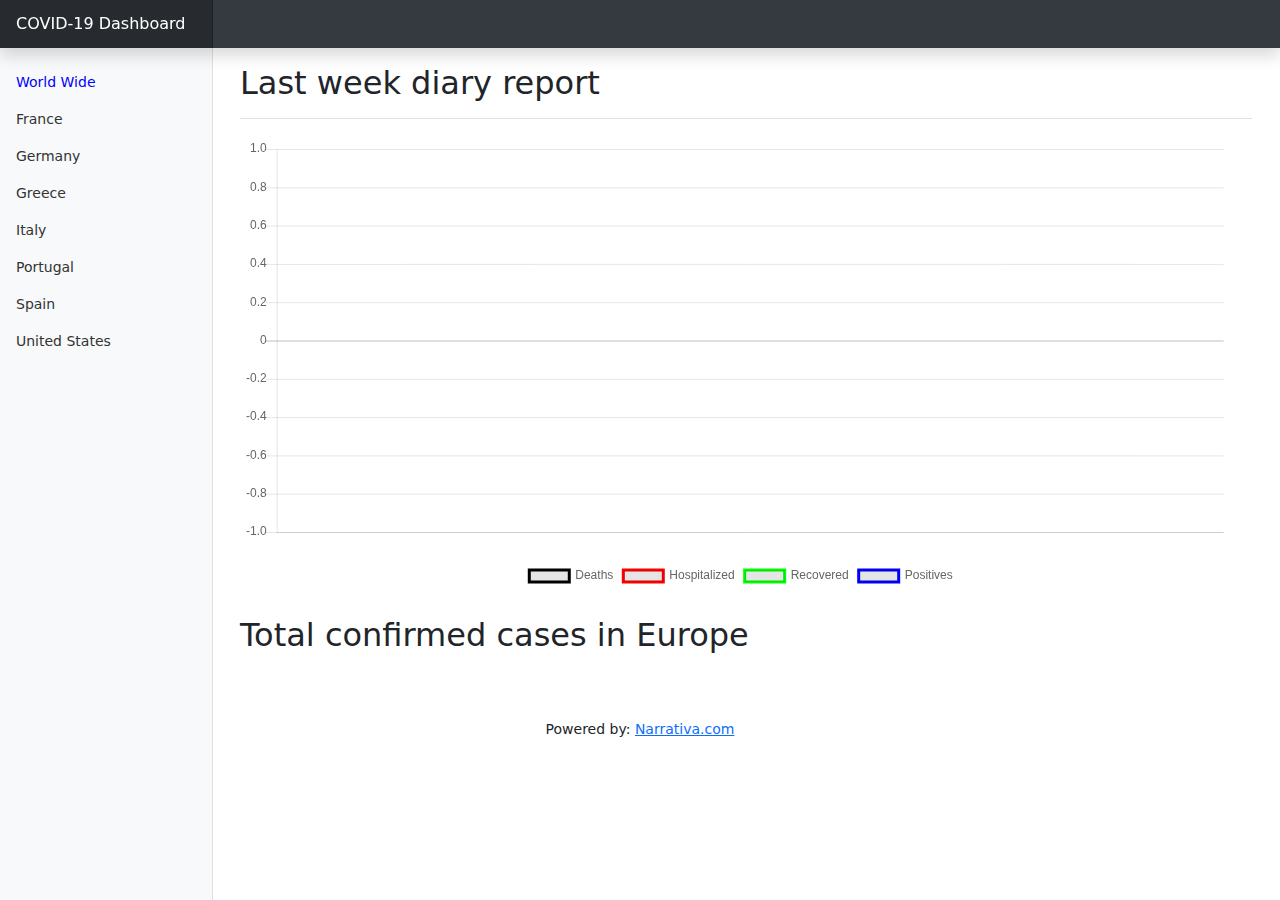
<file: index.html>
<!doctype html>
<html lang="en">
<head>
    <!-- Essential rendering -->
    <meta charset="utf-8">
    <meta name="viewport" content="width=device-width, initial-scale=1, shrink-to-fit=no">
    <meta name="author" content="Miguel Esteban & Bootstrap Contributors">

    <!-- Tab display info -->
    <title>Dashboard</title>
    <link rel="icon" href="assets/favicon.svg">

    <!-- Bootstrap core CSS -->
    <link href="css/bootstrap.min.css" rel="stylesheet">

    <!-- Custom styles for this template -->
    <link href="css/dashboard.css" rel="stylesheet">

    <script src="js/table-data.js"></script>
</head>

<body>
<nav class="navbar navbar-dark sticky-top bg-dark flex-md-nowrap p-0 shadow">
    <a class="navbar-brand col-md-3 col-lg-2 mr-0 px-3" href="index.html">COVID-19 Dashboard</a>
</nav>

<div class="container-fluid">
    <div class="row">
        <nav id="sidebarMenu" class="col-md-3 col-lg-2 d-md-block bg-light sidebar collapse">
            <div class="sidebar-sticky pt-3">
                <ul class="nav flex-column">
                    <li class="nav-item">
                        <a class="nav-link active" href="index.html">
                            <span data-feather="slack"></span>
                            World Wide <span class="sr-only">(current)</span>
                        </a>
                    </li>
                    <li class="nav-item">
                        <a class="nav-link" href="sources/france.html">
                            France
                        </a>
                    </li>
                    <li class="nav-item">
                        <a class="nav-link" href="sources/germany.html">
                            Germany
                        </a>
                    </li>
                    <li class="nav-item">
                        <a class="nav-link" href="sources/greece.html">
                            Greece
                        </a>
                    </li>
                    <li class="nav-item">
                        <a class="nav-link" href="sources/italy.html">
                            Italy
                        </a>
                    </li>
                    <li class="nav-item">
                        <a class="nav-link" href="sources/portugal.html">
                            Portugal
                        </a>
                    </li>
                    <li class="nav-item">
                        <a class="nav-link" href="sources/spain.html">
                            Spain
                        </a>
                    </li>
                    <li class="nav-item">
                        <a class="nav-link" href="sources/USA.html">
                            United States
                        </a>
                    </li>
                </ul>
            </div>
        </nav>

        <main role="main" class="col-md-9 ml-sm-auto col-lg-10 px-md-4">
            <div class="d-flex justify-content-between flex-wrap flex-md-nowrap align-items-center pt-3 pb-2 mb-3 border-bottom">
                <h1 class="h2">Last week diary report</h1>
            </div>

            <canvas class="my-4 w-100" id="myChart" width="900" height="400"></canvas>

            <h2>Total confirmed cases in Europe</h2>
            <div class="table-responsive">
                <table id="tab1" class="table table-striped table-sm table-text-center">
                </table>
            </div>
        </main>
    </div>
</div>
<script src="js/chart.js"></script>
<script src="js/dashboard-data.js"></script>
<script src="js/bootstrap.bundle.min.js"></script>
</body>

<footer class="page-footer font-small blue pt-4">
    <div class="footer-copyright text-center py-3">Powered by:
        <a href="https://covid19tracking.narrativa.com/">Narrativa.com</a>
    </div>

</footer>

</html>
</file>
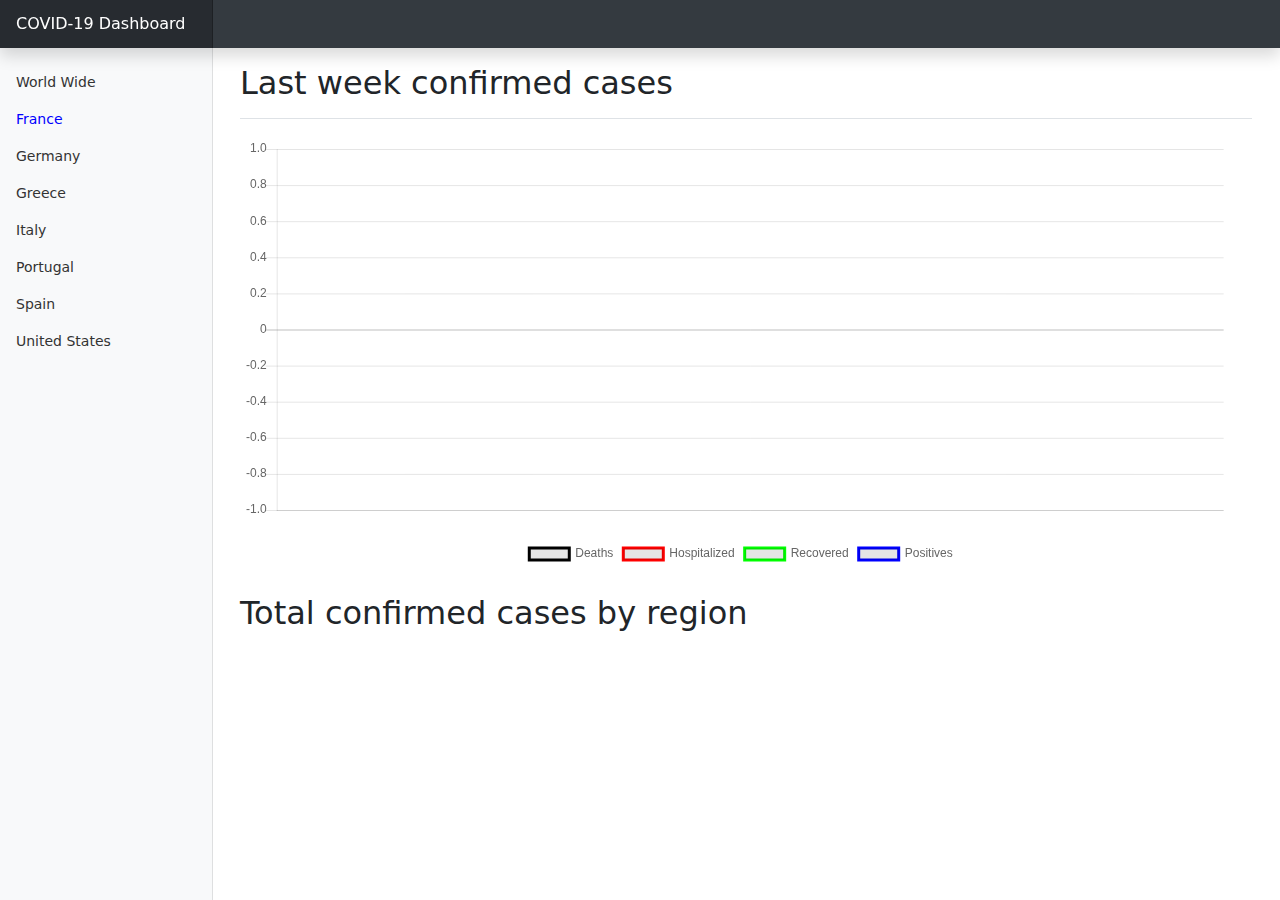
<file: sources/france.html>
<!doctype html>
<html lang="en">
<head>
    <!-- Essential rendering -->
    <meta charset="utf-8">
    <meta name="viewport" content="width=device-width, initial-scale=1, shrink-to-fit=no">
    <meta name="author" content="Miguel Esteban and Bootstrap contributors">

    <!-- Tab display info -->
    <title>Dashboard</title>
    <link rel="icon" href="../assets/favicon.svg">

    <!-- Bootstrap core CSS -->
    <link href="../css/bootstrap.min.css" rel="stylesheet">

    <!-- Custom styles for this template -->
    <link href="../css/dashboard.css" rel="stylesheet">
</head>
<body>
<nav class="navbar navbar-dark sticky-top bg-dark flex-md-nowrap p-0 shadow">
    <a class="navbar-brand col-md-3 col-lg-2 mr-0 px-3" href="../index.html">COVID-19 Dashboard</a>
</nav>

<div class="container-fluid">
    <div class="row">
        <nav id="sidebarMenu" class="col-md-3 col-lg-2 d-md-block bg-light sidebar collapse">
            <div class="sidebar-sticky pt-3">
                <ul class="nav flex-column">
                    <li class="nav-item">
                        <a class="nav-link" href="../index.html">
                            <span data-feather="slack"></span>
                            World Wide <span class="sr-only">(current)</span>
                        </a>
                    </li>
                    <li class="nav-item">
                        <a class="nav-link active" href="france.html">
                            France
                        </a>
                    </li>
                    <li class="nav-item">
                        <a class="nav-link" href="germany.html">
                            Germany
                        </a>
                    </li>
                    <li class="nav-item">
                        <a class="nav-link" href="greece.html">
                            Greece
                        </a>
                    </li>
                    <li class="nav-item">
                        <a class="nav-link" href="italy.html">
                            Italy
                        </a>
                    </li>
                    <li class="nav-item">
                        <a class="nav-link" href="portugal.html">
                            Portugal
                        </a>
                    </li>
                    <li class="nav-item">
                        <a class="nav-link" href="spain.html">
                            Spain
                        </a>
                    </li>
                    <li class="nav-item">
                        <a class="nav-link" href="USA.html">
                            United States
                        </a>
                    </li>
                </ul>
            </div>
        </nav>

        <main role="main" class="col-md-9 ml-sm-auto col-lg-10 px-md-4">
            <div class="d-flex justify-content-between flex-wrap flex-md-nowrap align-items-center pt-3 pb-2 mb-3 border-bottom">
                <h1 class="h2">Last week confirmed cases</h1>
            </div>

            <canvas class="my-4 w-100" id="region-chart" width="900" height="380"></canvas>

            <h2>Total confirmed cases by region</h2>
            <div class="table-responsive">
                <table id="tab1" class="table table-striped table-sm table-text-center">
                </table>
            </div>
        </main>
    </div>
</div>
<script src="../js/chart.js"></script>
<script src="../js/dashboard-region.js" class="France"></script>
<script src="../js/table-region.js" class="France"></script>
<script src="../js/bootstrap.bundle.min.js"></script>
</body>
</html>
</file>
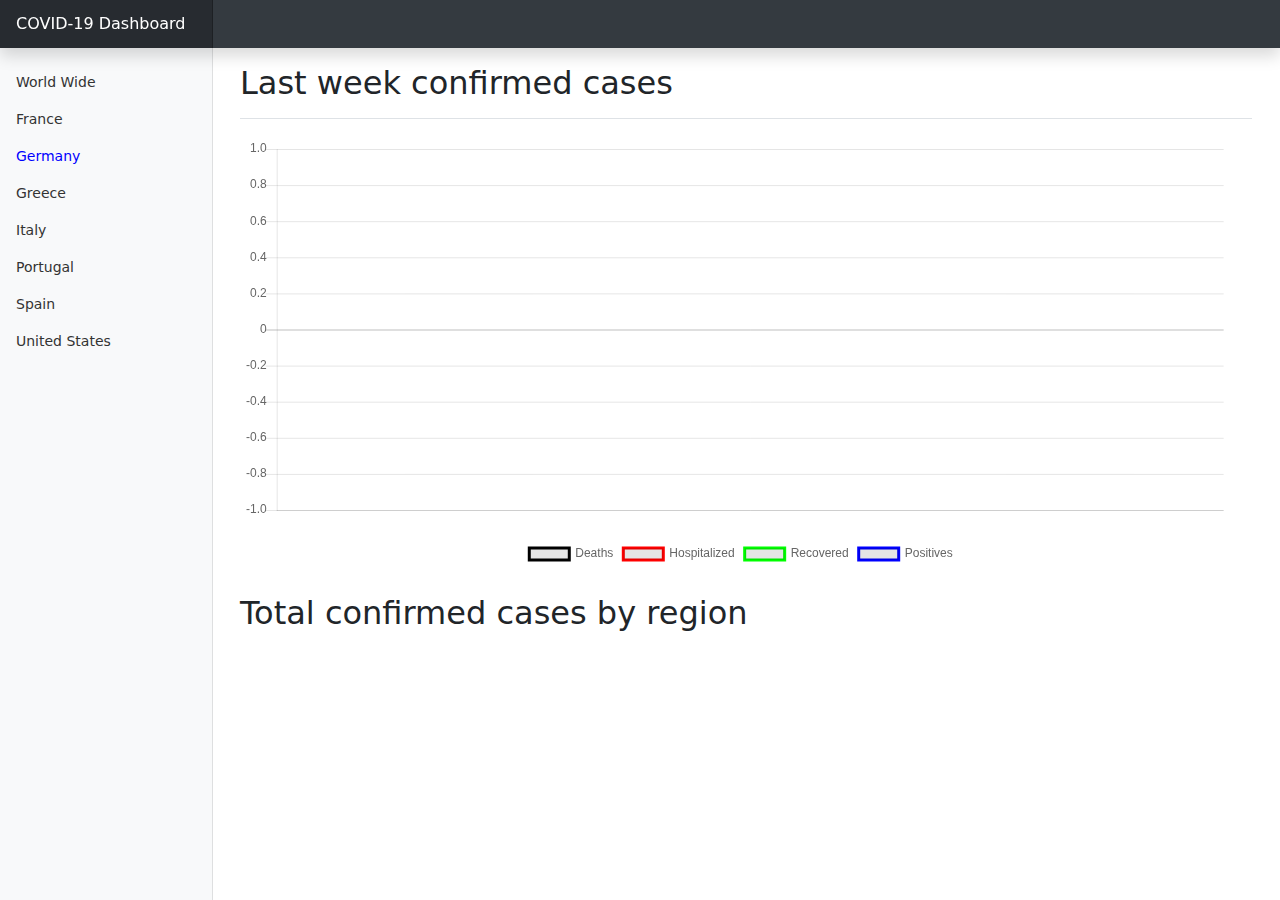
<file: sources/germany.html>
<!doctype html>
<html lang="en">
<head>
    <!-- Essential rendering -->
    <meta charset="utf-8">
    <meta name="viewport" content="width=device-width, initial-scale=1, shrink-to-fit=no">
    <meta name="author" content="Miguel Esteban and Bootstrap contributors">

    <!-- Tab display info -->
    <title>Dashboard</title>
    <link rel="icon" href="../res/favicon.svg">

    <!-- Bootstrap core CSS -->
    <link href="../css/bootstrap.min.css" rel="stylesheet">

    <!-- Custom styles for this template -->
    <link href="../css/dashboard.css" rel="stylesheet">
</head>
<body>
<nav class="navbar navbar-dark sticky-top bg-dark flex-md-nowrap p-0 shadow">
    <a class="navbar-brand col-md-3 col-lg-2 mr-0 px-3" href="#">COVID-19 Dashboard</a>
</nav>

<div class="container-fluid">
    <div class="row">
        <nav id="sidebarMenu" class="col-md-3 col-lg-2 d-md-block bg-light sidebar collapse">
            <div class="sidebar-sticky pt-3">
                <ul class="nav flex-column">
                    <li class="nav-item">
                        <a class="nav-link" href="../index.html">
                            <span data-feather="slack"></span>
                            World Wide <span class="sr-only">(current)</span>
                        </a>
                    </li>
                    <li class="nav-item">
                        <a class="nav-link" href="france.html">
                            France
                        </a>
                    </li>
                    <li class="nav-item">
                        <a class="nav-link active" href="germany.html">
                            Germany
                        </a>
                    </li>
                    <li class="nav-item">
                        <a class="nav-link" href="greece.html">
                            Greece
                        </a>
                    </li>
                    <li class="nav-item">
                        <a class="nav-link" href="italy.html">
                            Italy
                        </a>
                    </li>
                    <li class="nav-item">
                        <a class="nav-link" href="portugal.html">
                            Portugal
                        </a>
                    </li>
                    <li class="nav-item">
                        <a class="nav-link" href="spain.html">
                            Spain
                        </a>
                    </li>
                    <li class="nav-item">
                        <a class="nav-link" href="USA.html">
                            United States
                        </a>
                    </li>
                </ul>
            </div>
        </nav>

        <main role="main" class="col-md-9 ml-sm-auto col-lg-10 px-md-4">
            <div class="d-flex justify-content-between flex-wrap flex-md-nowrap align-items-center pt-3 pb-2 mb-3 border-bottom">
                <h1 class="h2">Last week confirmed cases</h1>
            </div>

            <canvas class="my-4 w-100" id="region-chart" width="900" height="380"></canvas>

            <h2>Total confirmed cases by region</h2>
            <div class="table-responsive">
                <table id="tab1" class="table table-striped table-sm table-text-center">
                </table>
            </div>
        </main>
    </div>
</div>
<script src="../js/chart.js"></script>
<script src="../js/dashboard-region.js" class="Germany"></script>
<script src="../js/table-region.js" class="Germany"></script>
<script src="../js/bootstrap.bundle.min.js"></script>
</body>
</html>
</file>
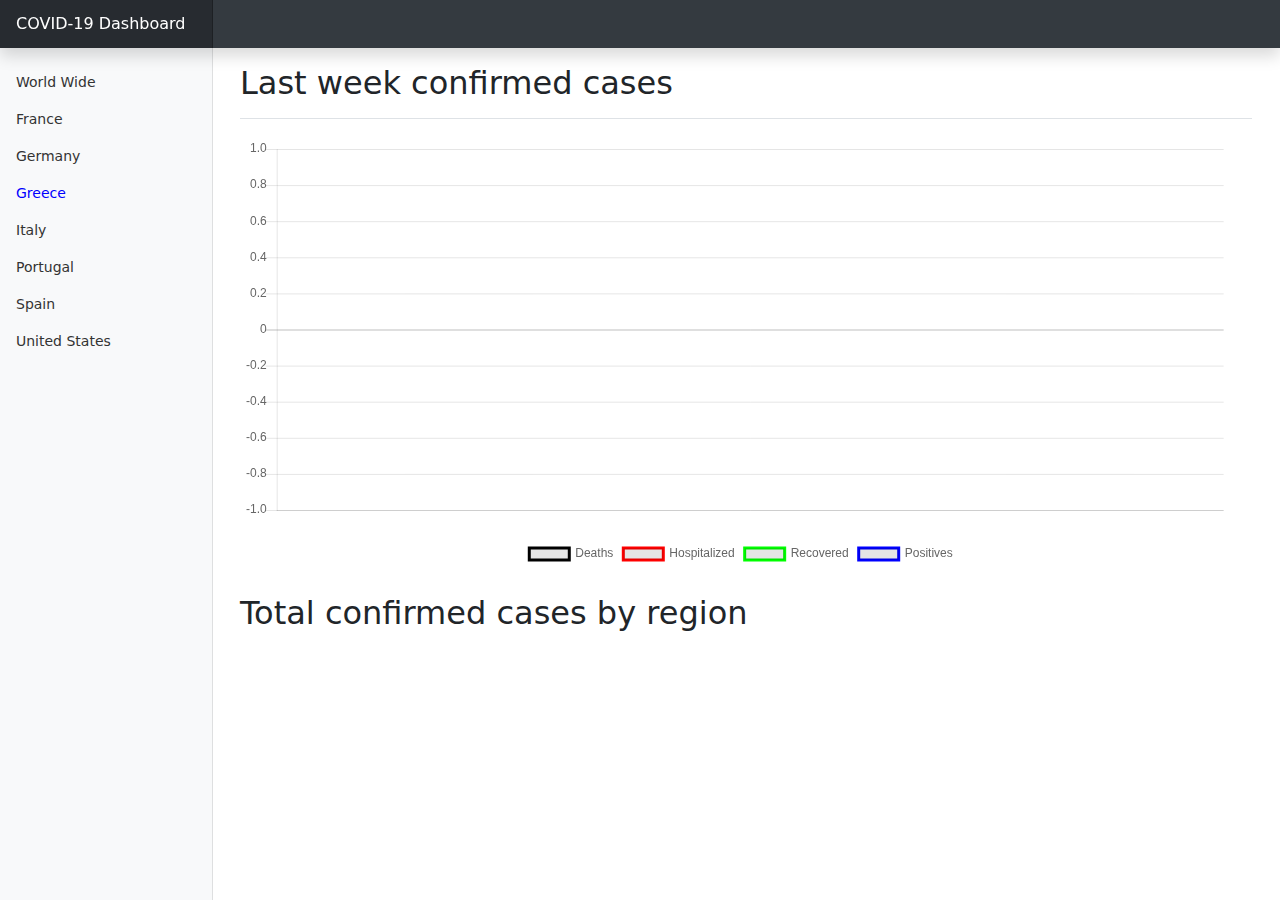
<file: sources/greece.html>
<!doctype html>
<html lang="en">
<head>
    <!-- Essential rendering -->
    <meta charset="utf-8">
    <meta name="viewport" content="width=device-width, initial-scale=1, shrink-to-fit=no">
    <meta name="author" content="Miguel Esteban and Bootstrap contributors">

    <!-- Tab display info -->
    <title>Dashboard</title>
    <link rel="icon" href="../res/favicon.svg">

    <!-- Bootstrap core CSS -->
    <link href="../css/bootstrap.min.css" rel="stylesheet">

    <!-- Custom styles for this template -->
    <link href="../css/dashboard.css" rel="stylesheet">
</head>
<body>
<nav class="navbar navbar-dark sticky-top bg-dark flex-md-nowrap p-0 shadow">
    <a class="navbar-brand col-md-3 col-lg-2 mr-0 px-3" href="#">COVID-19 Dashboard</a>
</nav>

<div class="container-fluid">
    <div class="row">
        <nav id="sidebarMenu" class="col-md-3 col-lg-2 d-md-block bg-light sidebar collapse">
            <div class="sidebar-sticky pt-3">
                <ul class="nav flex-column">
                    <li class="nav-item">
                        <a class="nav-link" href="../index.html">
                            <span data-feather="slack"></span>
                            World Wide <span class="sr-only">(current)</span>
                        </a>
                    </li>
                    <li class="nav-item">
                        <a class="nav-link" href="france.html">
                            France
                        </a>
                    </li>
                    <li class="nav-item">
                        <a class="nav-link" href="germany.html">
                            Germany
                        </a>
                    </li>
                    <li class="nav-item">
                        <a class="nav-link active" href="greece.html">
                            Greece
                        </a>
                    </li>
                    <li class="nav-item">
                        <a class="nav-link" href="italy.html">
                            Italy
                        </a>
                    </li>
                    <li class="nav-item">
                        <a class="nav-link" href="portugal.html">
                            Portugal
                        </a>
                    </li>
                    <li class="nav-item">
                        <a class="nav-link" href="spain.html">
                            Spain
                        </a>
                    </li>
                    <li class="nav-item">
                        <a class="nav-link" href="USA.html">
                            United States
                        </a>
                    </li>
                </ul>
            </div>
        </nav>

        <main role="main" class="col-md-9 ml-sm-auto col-lg-10 px-md-4">
            <div class="d-flex justify-content-between flex-wrap flex-md-nowrap align-items-center pt-3 pb-2 mb-3 border-bottom">
                <h1 class="h2">Last week confirmed cases</h1>
            </div>

            <canvas class="my-4 w-100" id="region-chart" width="900" height="380"></canvas>

            <h2>Total confirmed cases by region</h2>
            <div class="table-responsive">
                <table id="tab1" class="table table-striped table-sm table-text-center">
                </table>
            </div>
        </main>
    </div>
</div>
<script src="../js/chart.js"></script>
<script src="../js/dashboard-region.js" class="Greece"></script>
<script src="../js/table-region.js" class="Greece"></script>
<script src="../js/bootstrap.bundle.min.js"></script>
</body>
</html>
</file>
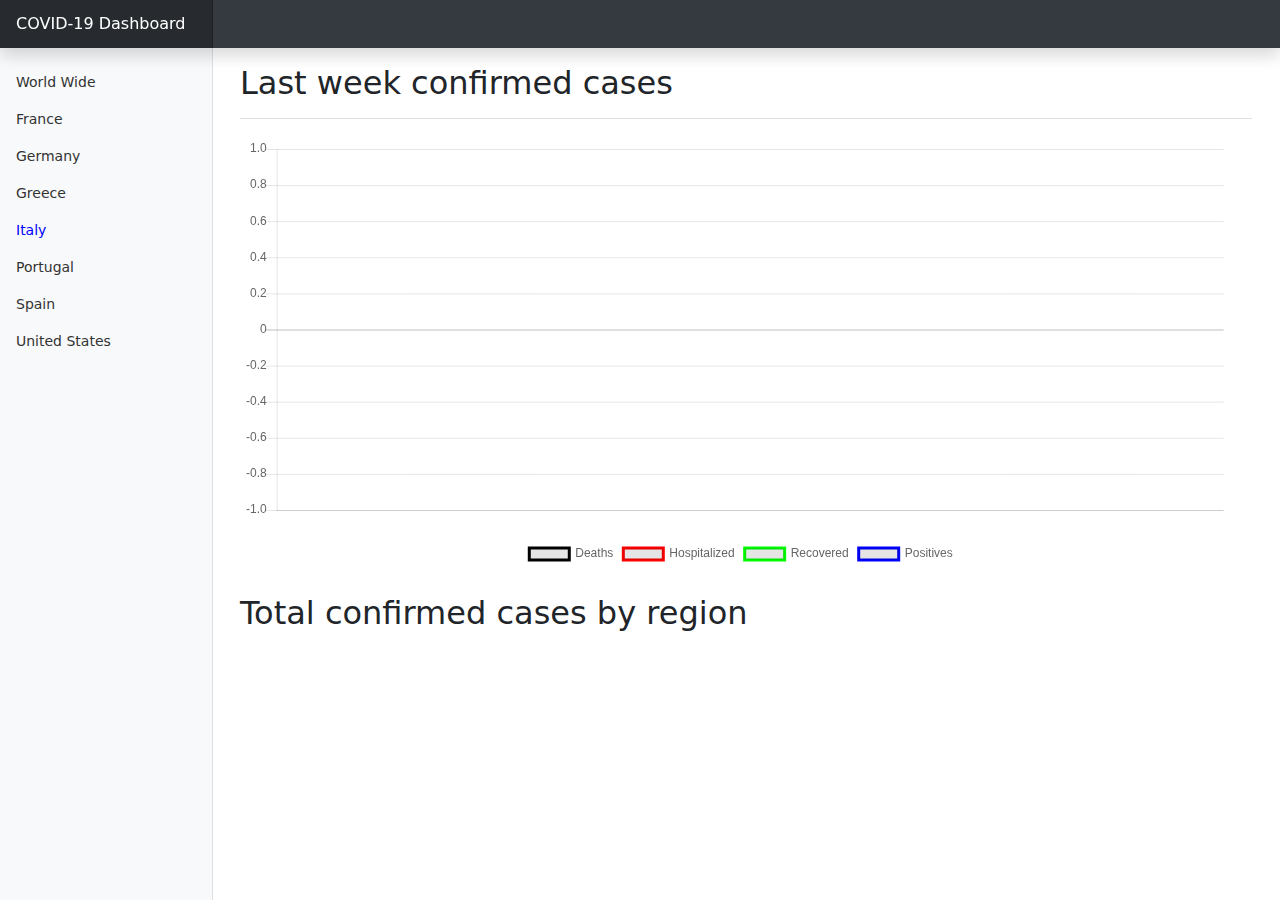
<file: sources/italy.html>
<!doctype html>
<html lang="en">
<head>
    <!-- Essential rendering -->
    <meta charset="utf-8">
    <meta name="viewport" content="width=device-width, initial-scale=1, shrink-to-fit=no">
    <meta name="author" content="Miguel Esteban and Bootstrap contributors">

    <!-- Tab display info -->
    <title>Dashboard</title>
    <link rel="icon" href="../res/favicon.svg">

    <!-- Bootstrap core CSS -->
    <link href="../css/bootstrap.min.css" rel="stylesheet">

    <!-- Custom styles for this template -->
    <link href="../css/dashboard.css" rel="stylesheet">
</head>
<body>
<nav class="navbar navbar-dark sticky-top bg-dark flex-md-nowrap p-0 shadow">
    <a class="navbar-brand col-md-3 col-lg-2 mr-0 px-3" href="#">COVID-19 Dashboard</a>
</nav>

<div class="container-fluid">
    <div class="row">
        <nav id="sidebarMenu" class="col-md-3 col-lg-2 d-md-block bg-light sidebar collapse">
            <div class="sidebar-sticky pt-3">
                <ul class="nav flex-column">
                    <li class="nav-item">
                        <a class="nav-link" href="../index.html">
                            <span data-feather="slack"></span>
                            World Wide <span class="sr-only">(current)</span>
                        </a>
                    </li>
                    <li class="nav-item">
                        <a class="nav-link" href="france.html">
                            France
                        </a>
                    </li>
                    <li class="nav-item">
                        <a class="nav-link" href="germany.html">
                            Germany
                        </a>
                    </li>
                    <li class="nav-item">
                        <a class="nav-link" href="greece.html">
                            Greece
                        </a>
                    </li>
                    <li class="nav-item">
                        <a class="nav-link active" href="italy.html">
                            Italy
                        </a>
                    </li>
                    <li class="nav-item">
                        <a class="nav-link" href="portugal.html">
                            Portugal
                        </a>
                    </li>
                    <li class="nav-item">
                        <a class="nav-link" href="spain.html">
                            Spain
                        </a>
                    </li>
                    <li class="nav-item">
                        <a class="nav-link" href="USA.html">
                            United States
                        </a>
                    </li>
                </ul>
            </div>
        </nav>

        <main role="main" class="col-md-9 ml-sm-auto col-lg-10 px-md-4">
            <div class="d-flex justify-content-between flex-wrap flex-md-nowrap align-items-center pt-3 pb-2 mb-3 border-bottom">
                <h1 class="h2">Last week confirmed cases</h1>
            </div>

            <canvas class="my-4 w-100" id="region-chart" width="900" height="380"></canvas>

            <h2>Total confirmed cases by region</h2>
            <div class="table-responsive">
                <table id="tab1" class="table table-striped table-sm table-text-center">
                </table>
            </div>
        </main>
    </div>
</div>
<script src="../js/chart.js"></script>
<script src="../js/dashboard-region.js" class="Italy"></script>
<script src="../js/table-region.js" class="Italy"></script>
<script src="../js/bootstrap.bundle.min.js"></script>
</body>
</html>
</file>
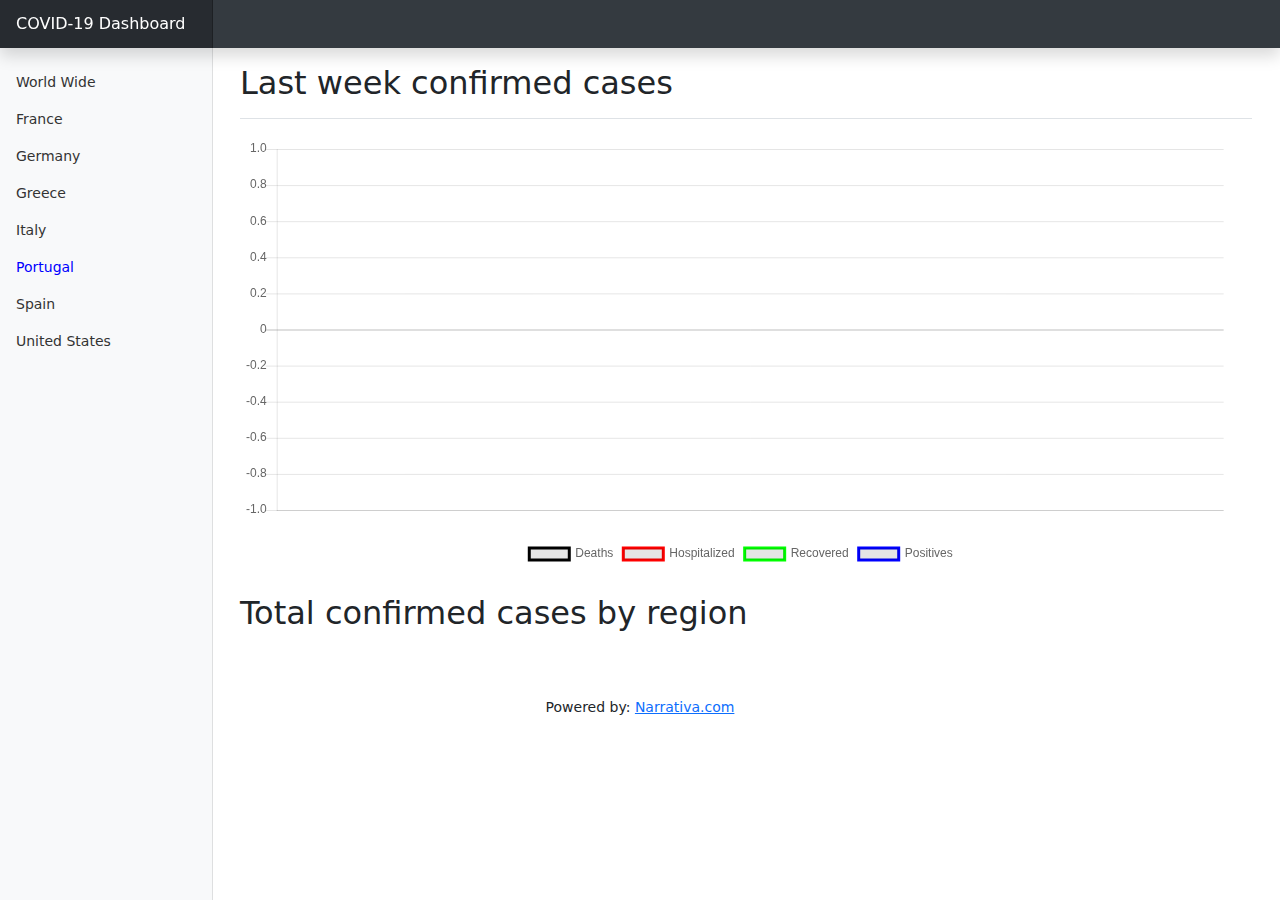
<file: sources/portugal.html>
<!doctype html>
<html lang="en">
<head>
    <!-- Essential rendering -->
    <meta charset="utf-8">
    <meta name="viewport" content="width=device-width, initial-scale=1, shrink-to-fit=no">
    <meta name="author" content="Miguel Esteban and Bootstrap contributors">

    <!-- Tab display info -->
    <title>Dashboard</title>
    <link rel="icon" href="../assets/favicon.svg">

    <!-- Bootstrap core CSS -->
    <link href="../css/bootstrap.min.css" rel="stylesheet">

    <!-- Custom styles for this template -->
    <link href="../css/dashboard.css" rel="stylesheet">
</head>
<body>
<nav class="navbar navbar-dark sticky-top bg-dark flex-md-nowrap p-0 shadow">
    <a class="navbar-brand col-md-3 col-lg-2 mr-0 px-3" href="../index.html">COVID-19 Dashboard</a>
</nav>

<div class="container-fluid">
    <div class="row">
        <nav id="sidebarMenu" class="col-md-3 col-lg-2 d-md-block bg-light sidebar collapse">
            <div class="sidebar-sticky pt-3">
                <ul class="nav flex-column">
                    <li class="nav-item">
                        <a class="nav-link" href="../index.html">
                            <span data-feather="slack"></span>
                            World Wide <span class="sr-only">(current)</span>
                        </a>
                    </li>
                    <li class="nav-item">
                        <a class="nav-link" href="france.html">
                            France
                        </a>
                    </li>
                    <li class="nav-item">
                        <a class="nav-link" href="germany.html">
                            Germany
                        </a>
                    </li>
                    <li class="nav-item">
                        <a class="nav-link" href="greece.html">
                            Greece
                        </a>
                    </li>
                    <li class="nav-item">
                        <a class="nav-link" href="italy.html">
                            Italy
                        </a>
                    </li>
                    <li class="nav-item">
                        <a class="nav-link active" href="portugal.html">
                            Portugal
                        </a>
                    </li>
                    <li class="nav-item">
                        <a class="nav-link" href="spain.html">
                            Spain
                        </a>
                    </li>
                    <li class="nav-item">
                        <a class="nav-link" href="USA.html">
                            United States
                        </a>
                    </li>
                </ul>
            </div>
        </nav>

        <main role="main" class="col-md-9 ml-sm-auto col-lg-10 px-md-4">
            <div class="d-flex justify-content-between flex-wrap flex-md-nowrap align-items-center pt-3 pb-2 mb-3 border-bottom">
                <h1 class="h2">Last week confirmed cases</h1>
            </div>

            <canvas class="my-4 w-100" id="region-chart" width="900" height="380"></canvas>

            <h2>Total confirmed cases by region</h2>
            <div class="table-responsive">
                <table id="tab1" class="table table-striped table-sm table-text-center">
                </table>
            </div>
        </main>
    </div>
</div>
<script src="../js/chart.js"></script>
<script src="../js/dashboard-region.js" class="Portugal"></script>
<script src="../js/table-region.js" class="Portugal"></script>
<script src="../js/bootstrap.bundle.min.js"></script>
</body>

<footer class="page-footer font-small blue pt-4">
    <div class="footer-copyright text-center py-3">Powered by:
        <a href="https://covid19tracking.narrativa.com/">Narrativa.com</a>
    </div>

</footer>

</html>
</file>
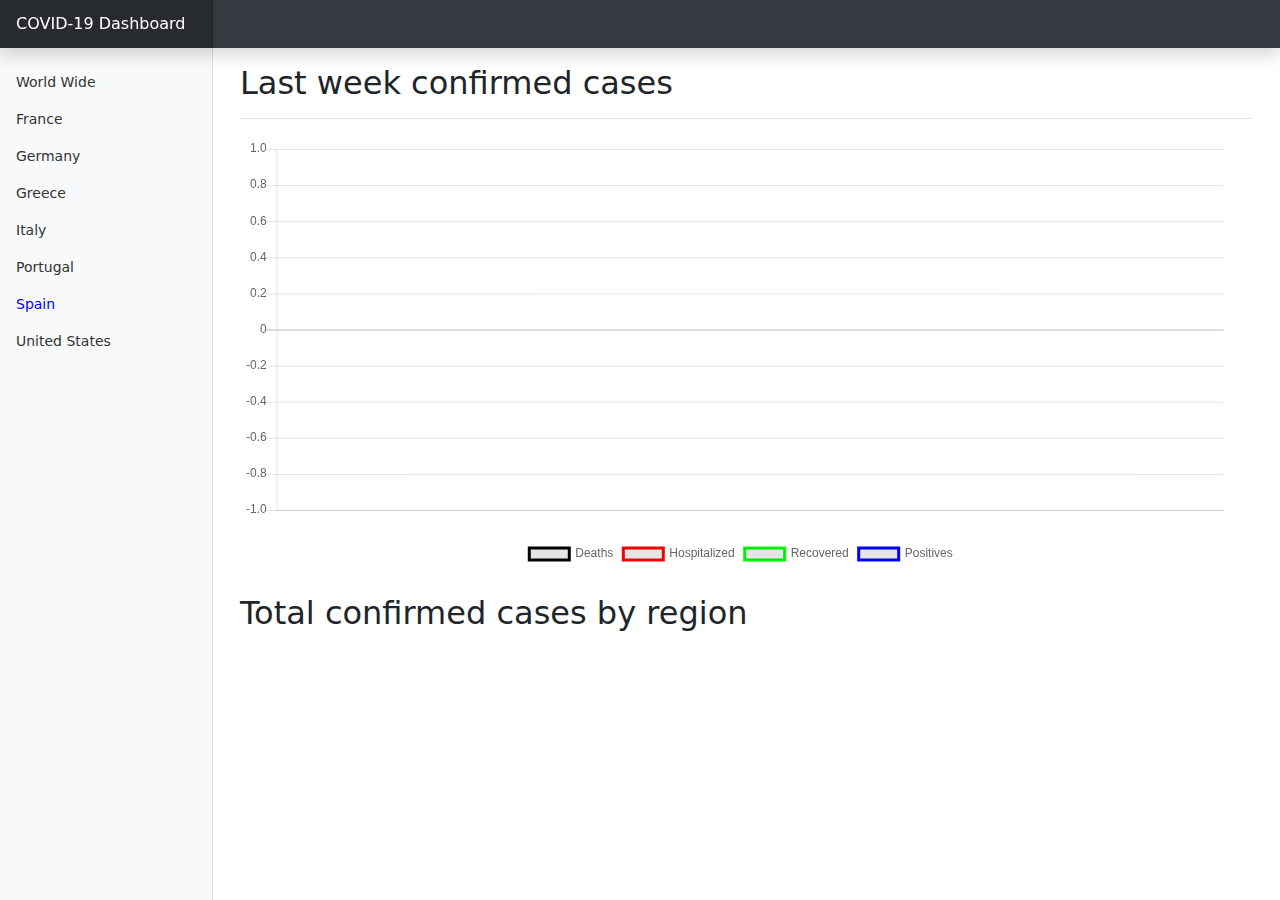
<file: sources/spain.html>
<!doctype html>
<html lang="en">
<head>
    <!-- Essential rendering -->
    <meta charset="utf-8">
    <meta name="viewport" content="width=device-width, initial-scale=1, shrink-to-fit=no">
    <meta name="author" content="Miguel Esteban and Bootstrap contributors">

    <!-- Tab display info -->
    <title>Dashboard</title>
    <link rel="icon" href="../res/favicon.svg">

    <!-- Bootstrap core CSS -->
    <link href="../css/bootstrap.min.css" rel="stylesheet">

    <!-- Custom styles for this template -->
    <link href="../css/dashboard.css" rel="stylesheet">
</head>
<body>
<nav class="navbar navbar-dark sticky-top bg-dark flex-md-nowrap p-0 shadow">
    <a class="navbar-brand col-md-3 col-lg-2 mr-0 px-3" href="#">COVID-19 Dashboard</a>
</nav>

<div class="container-fluid">
    <div class="row">
        <nav id="sidebarMenu" class="col-md-3 col-lg-2 d-md-block bg-light sidebar collapse">
            <div class="sidebar-sticky pt-3">
                <ul class="nav flex-column">
                    <li class="nav-item">
                        <a class="nav-link" href="../index.html">
                            <span data-feather="slack"></span>
                            World Wide <span class="sr-only">(current)</span>
                        </a>
                    </li>
                    <li class="nav-item">
                        <a class="nav-link" href="france.html">
                            France
                        </a>
                    </li>
                    <li class="nav-item">
                        <a class="nav-link" href="germany.html">
                            Germany
                        </a>
                    </li>
                    <li class="nav-item">
                        <a class="nav-link" href="greece.html">
                            Greece
                        </a>
                    </li>
                    <li class="nav-item">
                        <a class="nav-link" href="italy.html">
                            Italy
                        </a>
                    </li>
                    <li class="nav-item">
                        <a class="nav-link" href="portugal.html">
                            Portugal
                        </a>
                    </li>
                    <li class="nav-item">
                        <a class="nav-link active" href="spain.html">
                            Spain
                        </a>
                    </li>
                    <li class="nav-item">
                        <a class="nav-link" href="USA.html">
                            United States
                        </a>
                    </li>
                </ul>
            </div>
        </nav>

        <main role="main" class="col-md-9 ml-sm-auto col-lg-10 px-md-4">
            <div class="d-flex justify-content-between flex-wrap flex-md-nowrap align-items-center pt-3 pb-2 mb-3 border-bottom">
                <h1 class="h2">Last week confirmed cases</h1>
            </div>

            <canvas class="my-4 w-100" id="region-chart" width="900" height="380"></canvas>

            <h2>Total confirmed cases by region</h2>
            <div class="table-responsive">
                <table id="tab1" class="table table-striped table-sm table-text-center">
                </table>
            </div>
        </main>
    </div>
</div>
<script src="../js/chart.js"></script>
<script src="../js/dashboard-region.js" class="Spain"></script>
<script src="../js/table-region.js" class="Spain"></script>
<script src="../js/jquery.js"></script>
<script src="../js/bootstrap.bundle.min.js"></script>
</body>
</html>
</file>
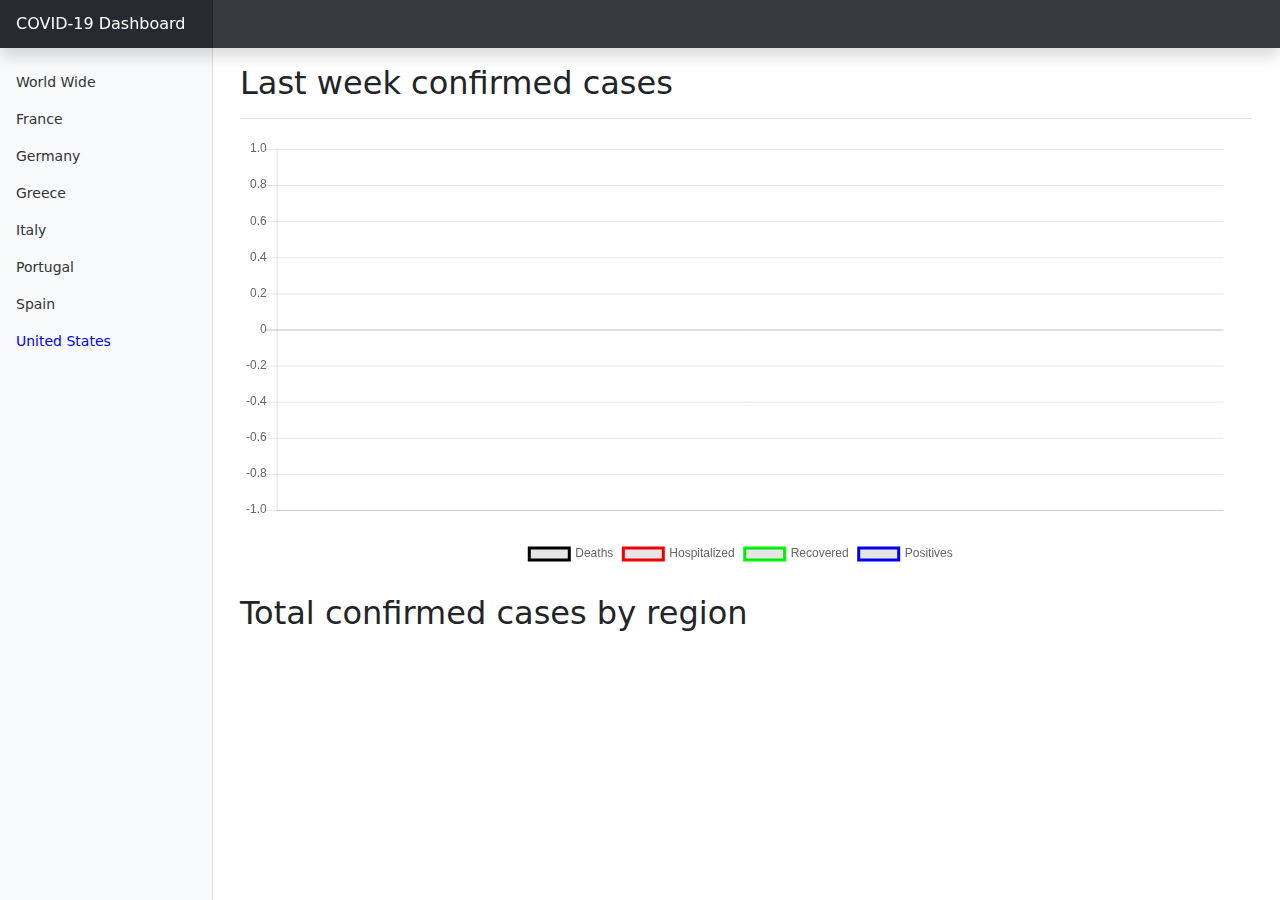
<file: sources/USA.html>
<!doctype html>
<html lang="en">
<head>
    <!-- Essential rendering -->
    <meta charset="utf-8">
    <meta name="viewport" content="width=device-width, initial-scale=1, shrink-to-fit=no">
    <meta name="author" content="Miguel Esteban and Bootstrap contributors">

    <!-- Tab display info -->
    <title>Dashboard</title>
    <link rel="icon" href="../assets/favicon.svg">

    <!-- Bootstrap core CSS -->
    <link href="../css/bootstrap.min.css" rel="stylesheet">

    <!-- Custom styles for this template -->
    <link href="../css/dashboard.css" rel="stylesheet">
</head>
<body>
<nav class="navbar navbar-dark sticky-top bg-dark flex-md-nowrap p-0 shadow">
    <a class="navbar-brand col-md-3 col-lg-2 mr-0 px-3" href="../index.html">COVID-19 Dashboard</a>
</nav>

<div class="container-fluid">
    <div class="row">
        <nav id="sidebarMenu" class="col-md-3 col-lg-2 d-md-block bg-light sidebar collapse">
            <div class="sidebar-sticky pt-3">
                <ul class="nav flex-column">
                    <li class="nav-item">
                        <a class="nav-link" href="../index.html">
                            <span data-feather="slack"></span>
                            World Wide <span class="sr-only">(current)</span>
                        </a>
                    </li>
                    <li class="nav-item">
                        <a class="nav-link" href="france.html">
                            France
                        </a>
                    </li>
                    <li class="nav-item">
                        <a class="nav-link" href="germany.html">
                            Germany
                        </a>
                    </li>
                    <li class="nav-item">
                        <a class="nav-link" href="greece.html">
                            Greece
                        </a>
                    </li>
                    <li class="nav-item">
                        <a class="nav-link" href="italy.html">
                            Italy
                        </a>
                    </li>
                    <li class="nav-item">
                        <a class="nav-link" href="portugal.html">
                            Portugal
                        </a>
                    </li>
                    <li class="nav-item">
                        <a class="nav-link" href="spain.html">
                            Spain
                        </a>
                    </li>
                    <li class="nav-item">
                        <a class="nav-link active" href="USA.html">
                            United States
                        </a>
                    </li>
                </ul>
            </div>
        </nav>

        <main role="main" class="col-md-9 ml-sm-auto col-lg-10 px-md-4">
            <div class="d-flex justify-content-between flex-wrap flex-md-nowrap align-items-center pt-3 pb-2 mb-3 border-bottom">
                <h1 class="h2">Last week confirmed cases</h1>
            </div>

            <canvas class="my-4 w-100" id="region-chart" width="900" height="380"></canvas>

            <h2>Total confirmed cases by region</h2>
            <div class="table-responsive">
                <table id="tab1" class="table table-striped table-sm table-text-center">
                </table>
            </div>
        </main>
    </div>
</div>
<script src="../js/chart.js"></script>
<script src="../js/dashboard-region.js" class="US"></script>
<script src="../js/table-region.js" class="US"></script>
<script src="../js/bootstrap.bundle.min.js"></script>
</body>
</html>
</file>
<file: css/dashboard.css>
.bd-placeholder-img {
    font-size: 1.125rem;
    text-anchor: middle;
    -webkit-user-select: none;
    -moz-user-select: none;
    -ms-user-select: none;
    user-select: none;
}


@media (min-width: 768px) {
    .bd-placeholder-img-lg {
        font-size: 3.5rem;
    }
}

body {
    font-size: .875rem;
}

.feather {
    width: 16px;
    height: 16px;
    vertical-align: text-bottom;
}

/*
 * Sidebar
 */

.sidebar {
    position: fixed;
    top: 0;
    bottom: 0;
    left: 0;
    z-index: 100; /* Behind the navbar */
    padding: 48px 0 0; /* Height of navbar */
    box-shadow: inset -1px 0 0 rgba(0, 0, 0, .1);
}

@media (max-width: 768px) {
    .sidebar {
        top: 5rem;
    }
}

.sidebar-sticky {
    position: relative;
    top: 0;
    height: calc(100vh - 48px);
    padding-top: .5rem;
    overflow-x: hidden;
    overflow-y: auto; /* Scrollable contents if viewport is shorter than content. */
}

@supports ((position: -webkit-sticky) or (position: sticky)) {
    .sidebar-sticky {
        position: -webkit-sticky;
        position: sticky;
    }
}

.sidebar .nav-link {
    font-weight: 500;
    color: #333;
}

.sidebar .nav-link .feather {
    margin-right: 4px;
    color: #999;
}

.sidebar .nav-link.active {
    color: blue;
}

.sidebar .nav-link:hover .feather,
.sidebar .nav-link.active .feather {
    color: inherit;
}

.sidebar-heading {
    font-size: .75rem;
    text-transform: uppercase;
}

/*
 * Navbar
 */

.navbar-brand {
    padding-top: .75rem;
    padding-bottom: .75rem;
    font-size: 1rem;
    background-color: rgba(0, 0, 0, .25);
    box-shadow: inset -1px 0 0 rgba(0, 0, 0, .25);
}

.navbar .navbar-toggler {
    top: .25rem;
    right: 1rem;
}

.navbar .form-control {
    padding: .75rem 1rem;
    border-width: 0;
    border-radius: 0;
}

.form-control-dark {
    color: #fff;
    background-color: rgba(255, 255, 255, .1);
    border-color: rgba(255, 255, 255, .1);
}

.form-control-dark:focus {
    border-color: transparent;
    box-shadow: 0 0 0 3px rgba(255, 255, 255, .25);
}

.table-text-center th, .table-text-center td {
    text-align: center;
}
</file>
